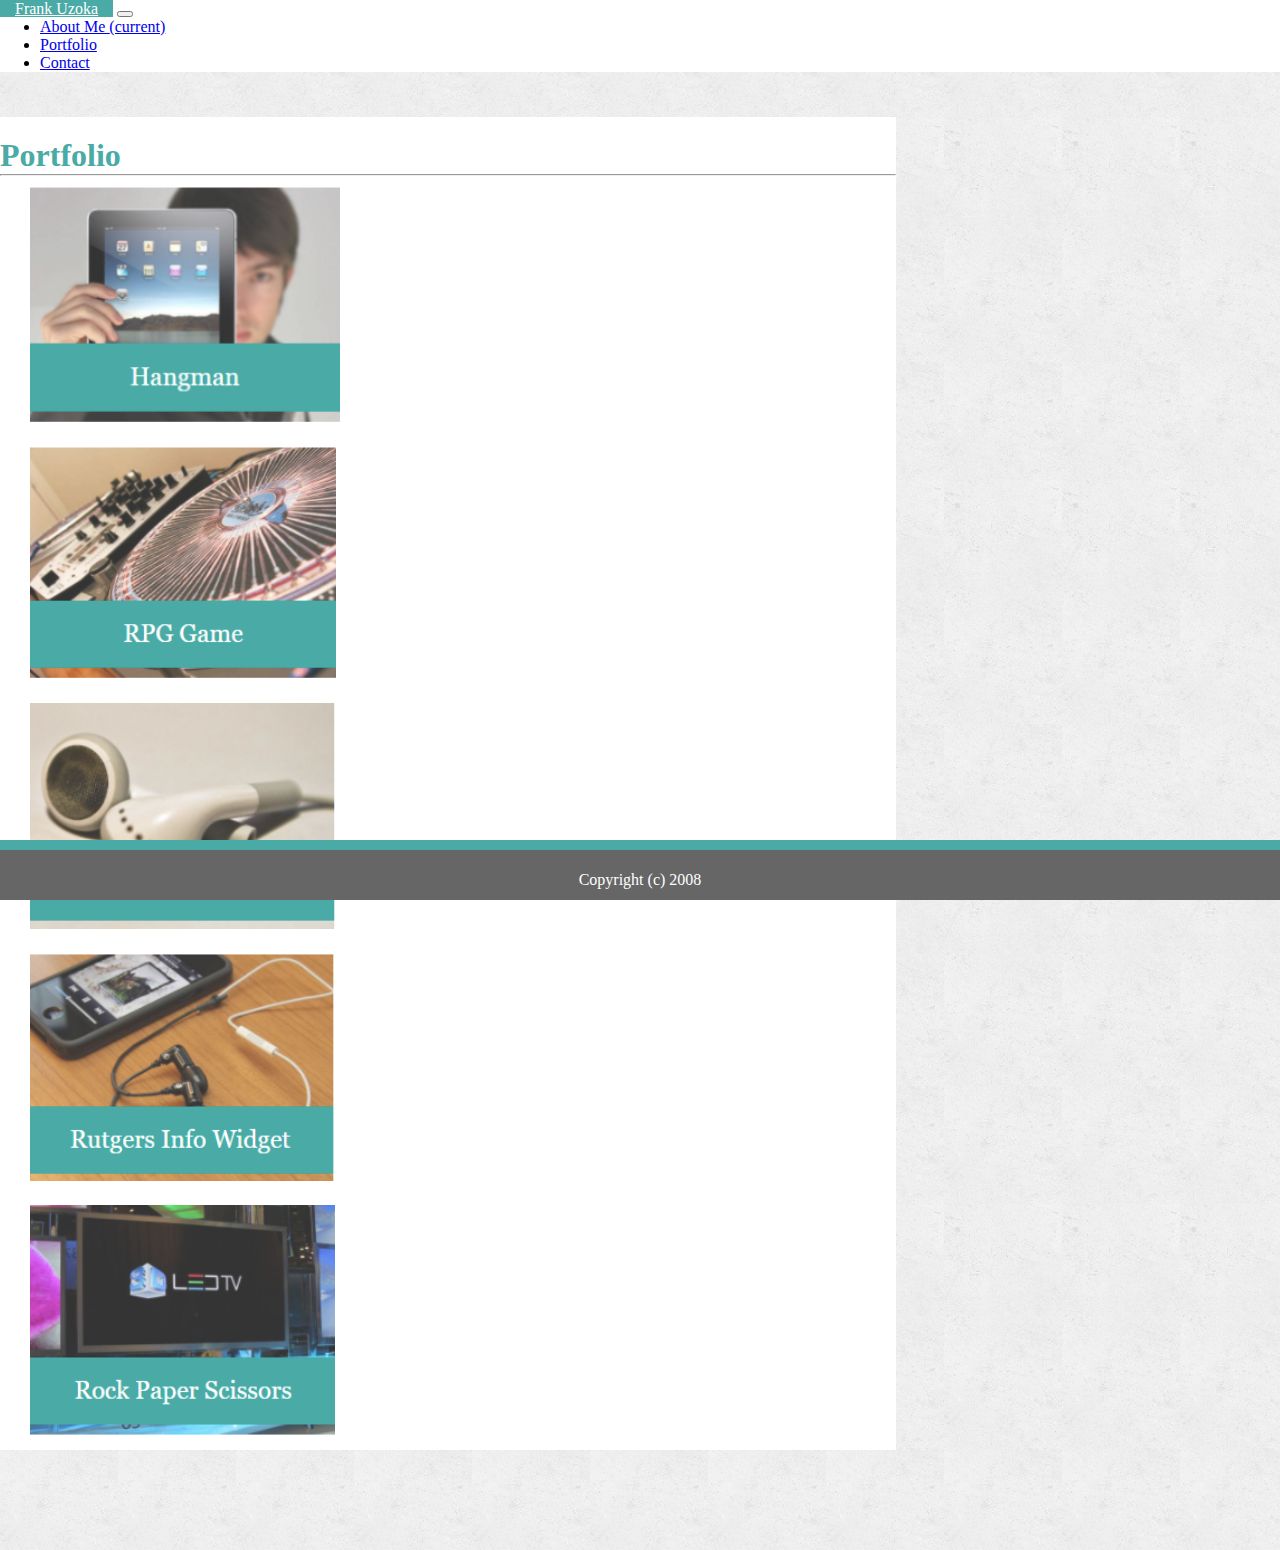
<file: portfolio.html>
<!doctype html>
<html lang="en">
  <head>
    <!-- Required meta tags -->
    <meta charset="utf-8">
    <meta name="viewport" content="width=device-width, initial-scale=1, shrink-to-fit=no">

    <!-- Bootstrap CSS -->
    <link rel="stylesheet" href="https://stackpath.bootstrapcdn.com/bootstrap/4.1.1/css/bootstrap.min.css" integrity="sha384-WskhaSGFgHYWDcbwN70/dfYBj47jz9qbsMId/iRN3ewGhXQFZCSftd1LZCfmhktB" crossorigin="anonymous">
    <link rel="stylesheet" type="text/css" href="assets/css/style.css">

    <title>Portfolio</title>
  </head>
  <body style="background: url(assets/images/texture.png)"> 
  <body>
    <script src="https://code.jquery.com/jquery-3.3.1.slim.min.js" integrity="sha384-q8i/X+965DzO0rT7abK41JStQIAqVgRVzpbzo5smXKp4YfRvH+8abtTE1Pi6jizo" crossorigin="anonymous"></script>
    <script src="https://cdnjs.cloudflare.com/ajax/libs/popper.js/1.14.3/umd/popper.min.js" integrity="sha384-ZMP7rVo3mIykV+2+9J3UJ46jBk0WLaUAdn689aCwoqbBJiSnjAK/l8WvCWPIPm49" crossorigin="anonymous"></script>
    <script src="https://stackpath.bootstrapcdn.com/bootstrap/4.1.1/js/bootstrap.min.js" integrity="sha384-smHYKdLADwkXOn1EmN1qk/HfnUcbVRZyYmZ4qpPea6sjB/pTJ0euyQp0Mk8ck+5T" crossorigin="anonymous"></script>


    <div class="container-fluid">

    

                            <div id="app" class="container">
    <nav class="navbar navbar-expand-lg navbar-light bg-light">
        <a class="navbar-brand" href="#">Frank Uzoka</a>
        <button class="navbar-toggler" type="button" data-toggle="collapse" data-target="#navbarNavDropdown" aria-controls="navbarNavDropdown" aria-expanded="false" aria-label="Toggle navigation">
            <span class="navbar-toggler-icon"></span>
        </button>
        <div id="navbarNavDropdown" class="navbar-collapse collapse">
            <ul class="navbar-nav ml-auto">
                <li class="nav-item active">
                    <a class="nav-link" href="index.html">About Me <span class="sr-only">(current)</span></a>
                </li>
                <li class="nav-item">
                    <a class="nav-link" href="portfolio.html">Portfolio</a>
                </li>
                <li class="nav-item">
                    <a class="nav-link" href="contact.html">Contact</a>
                </li>

            </ul>
            
        	</div>
 		   		</nav>
		</div>
		</nav>

</div>

  <!-- Our rows function in containers (grid created). -->
  <div class="container" id="align">

          <h1 class="col-md-12 col-sm-6">Portfolio</h1>

          		<hr>
						<div>
							<div class="row">
									  <div class="column" class="col-md-12 col-sm-6">
									   	 	<img src="assets/images/1.png" alt="Fjords" style="width:310px">
									  </div>
								
									  <div class="column"class="col-md-12 col-sm-6">
									    	<img src="assets/images/2.png" alt="Forest" style="width:310px%">
									  </div>
								
									  <div class="column"class="col-md-12 col-sm-6">
									    	<img src="assets/images/3.png" alt="Mountains" style="width:310px%">
									  </div>
								
									  <div class="column"class="col-md-12 col-sm-6">
									    	<img src="assets/images/4.png" alt="Mountains" style="width:310px%">
									  </div>

									  <div class="column"class="col-md-12 col-sm-6">
									    	<img src="assets/images/5.png" alt="Mountains" style="width:310px%">
									  </div>

							</div>
					</div>
			</div>		

      <div class="push"></div>
			<footer class="footer">
      <div>
        <span>Copyright C</span>
      </div>
    </footer>		

			</div>		
  <div class="push"></div>
</div>
<div class="footer">
  <p>Copyright (c) 2008</p>
</div>
</body>
</html>
</file>
<file: assets/css/style.css>
.container-fluid {
    width: 100%;
     padding-right: 0px; 
     padding-left: 0px; 
     background-color: white;
    }

li{
  margin: 0px;
  right;
}

.navbar-light .navbar-brand {
    color: white;
}


.row{
	margin-left: 20px;
	width: 80%;
}

.container{
	background-color: white;
	width: 70%;
	padding: 0px;
}


#floater{
	float: right;
}

#align{
	margin-top: 45px;
	padding-bottom: 1px;
}

.col-md-12{
	padding-top: 20px;
	color: #4aaaa5;		
}
.col-md-9{
	padding-bottom: 20px;
	margin-bottom: 20px:		
}

#port{
	margin-top: 0px;
	margin-bottom: 20px;
	margin-right: 20px;
  float: left;

}

.footer {
    position: absolute;
    bottom: 0;
    width: 100%;
    height: 60px;
    line-height: 60px;
    background-color: #666666;
    text-align: center;
    border-top: 10px solid #4aaaa5;
    color: white;
}



.navbar-brand {
    background-color: #4aaaa5;
    margin:0px;
    padding-left: 15px;
    padding-right: 15px;
    color: white;
}

.navbar{
	padding:0px; 
	background-color: white;
}

#navbarNavDropdown{
	background-color: white;
}

.bg-light{
	background-color: white;
	background-color: #ffffff!important;
}

.column{
	padding: 10px;
}

* {
    margin: 0;
}
html, body {
    height: 100%;
}
.wrapper {
    min-height: 100%;
    height: 100%;
    margin: 0 auto -50px; /* the bottom margin is the negative value of the footer's height */
}
.footer, .push {
    height: 50px; /* .push must be the same height as .footer */
}

#fullLength{
  width: 100%;
}

.btn-primary {
    color: #fff;
    background-color: #4aaaa5;
}
</file>
